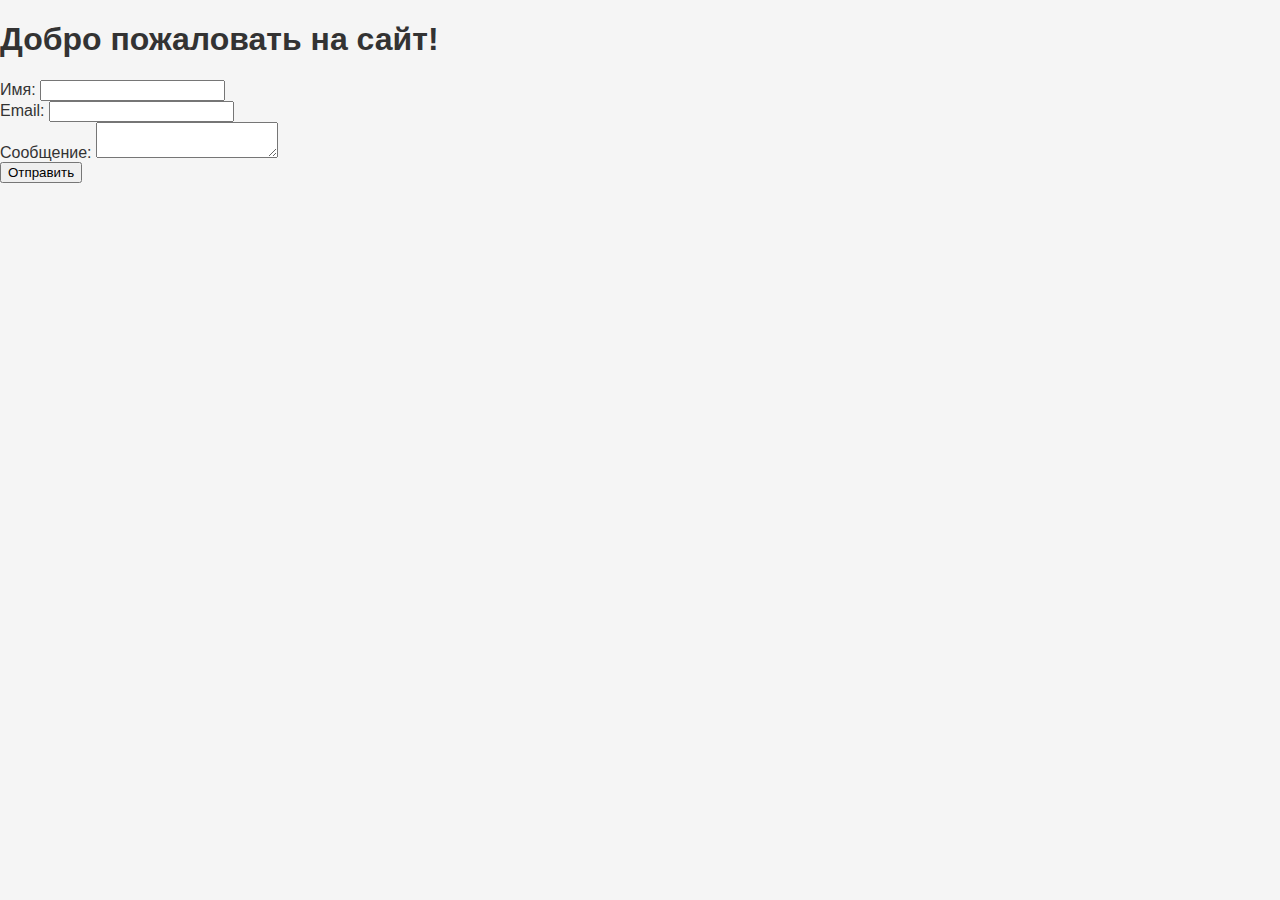
<file: index.html>
<!DOCTYPE html>
<html lang="en">
<head>
    <meta charset="UTF-8">
    <meta name="viewport" content="width=device-width, initial-scale=1.0">
    <title>Объединенный сайт</title>
    <!-- Подключение CSS -->
    <link rel="stylesheet" href="styles.css">
</head>
<body>
    <h1>Добро пожаловать на сайт!</h1>
    <!-- Форма -->
    <form id="contactForm">
        <label for="name">Имя:</label>
        <input type="text" id="name" name="name" required>
        <br>
        <label for="email">Email:</label>
        <input type="email" id="email" name="email" required>
        <br>
        <label for="message">Сообщение:</label>
        <textarea id="message" name="message"></textarea>
        <br>
        <button type="submit">Отправить</button>
    </form>
    <!-- Подключение JavaScript -->
    <script src="htt2.js"></script>
</body>
</html>
</file>
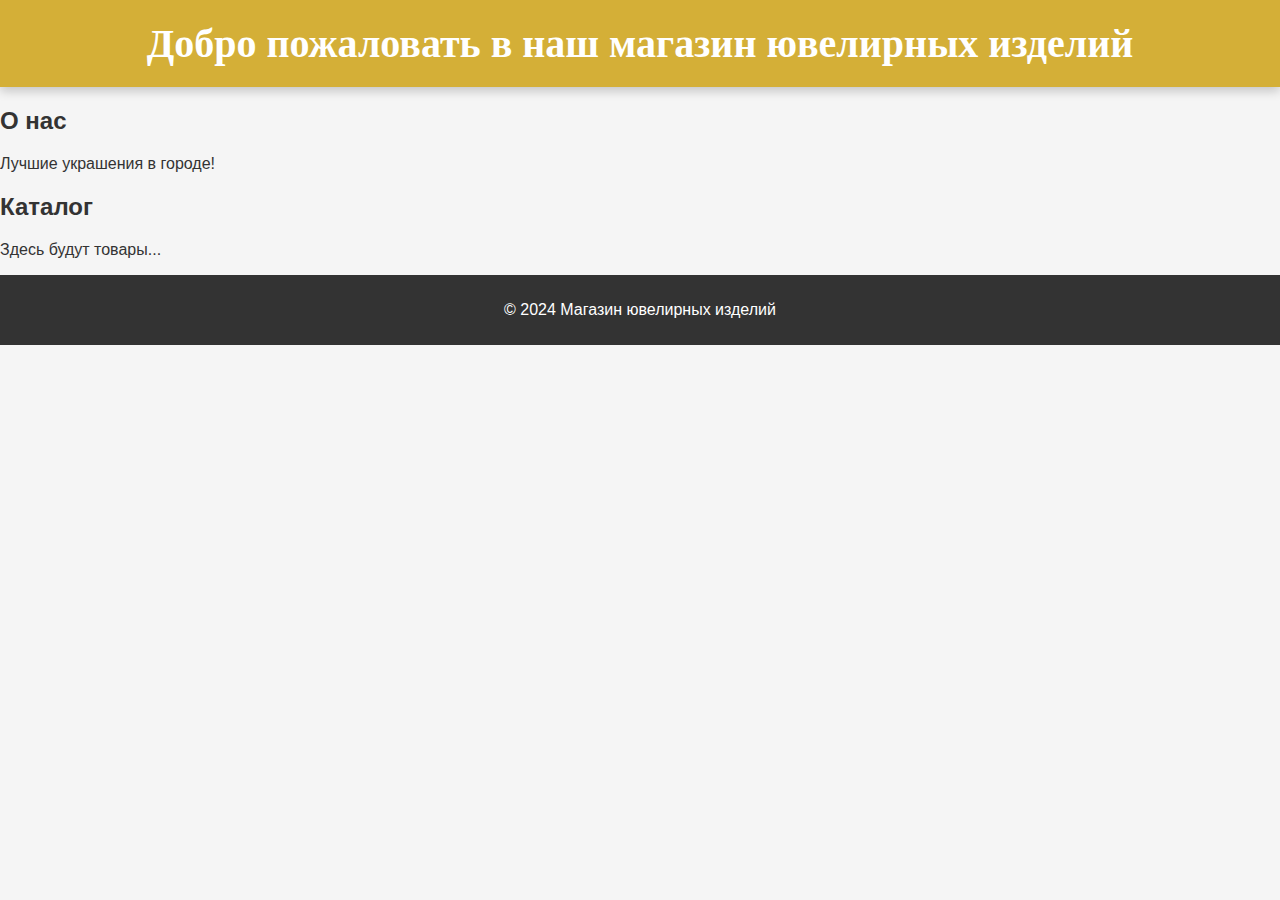
<file: jjjj.html>
<!DOCTYPE html>
<html lang="en">
<head>
  <meta charset="UTF-8">
  <meta name="viewport" content="width=device-width, initial-scale=1.0">
  <title>Ювелирный магазин</title>
  <!-- Подключение файла стилей -->
  <link rel="stylesheet" href="styles.css">
</head>
<body>
<header>
  <h1>Добро пожаловать в наш магазин ювелирных изделий</h1>
</header>

<main>
  <section>
    <h2>О нас</h2>
    <p>Лучшие украшения в городе!</p>
  </section>
  <section>
    <h2>Каталог</h2>
    <p>Здесь будут товары...</p>
  </section>
</main>

<footer>
  <p>&copy; 2024 Магазин ювелирных изделий</p>
</footer>

<!-- Подключение файла JavaScript -->
<script src="htt2.js"></script>
</body>
</html>
</file>
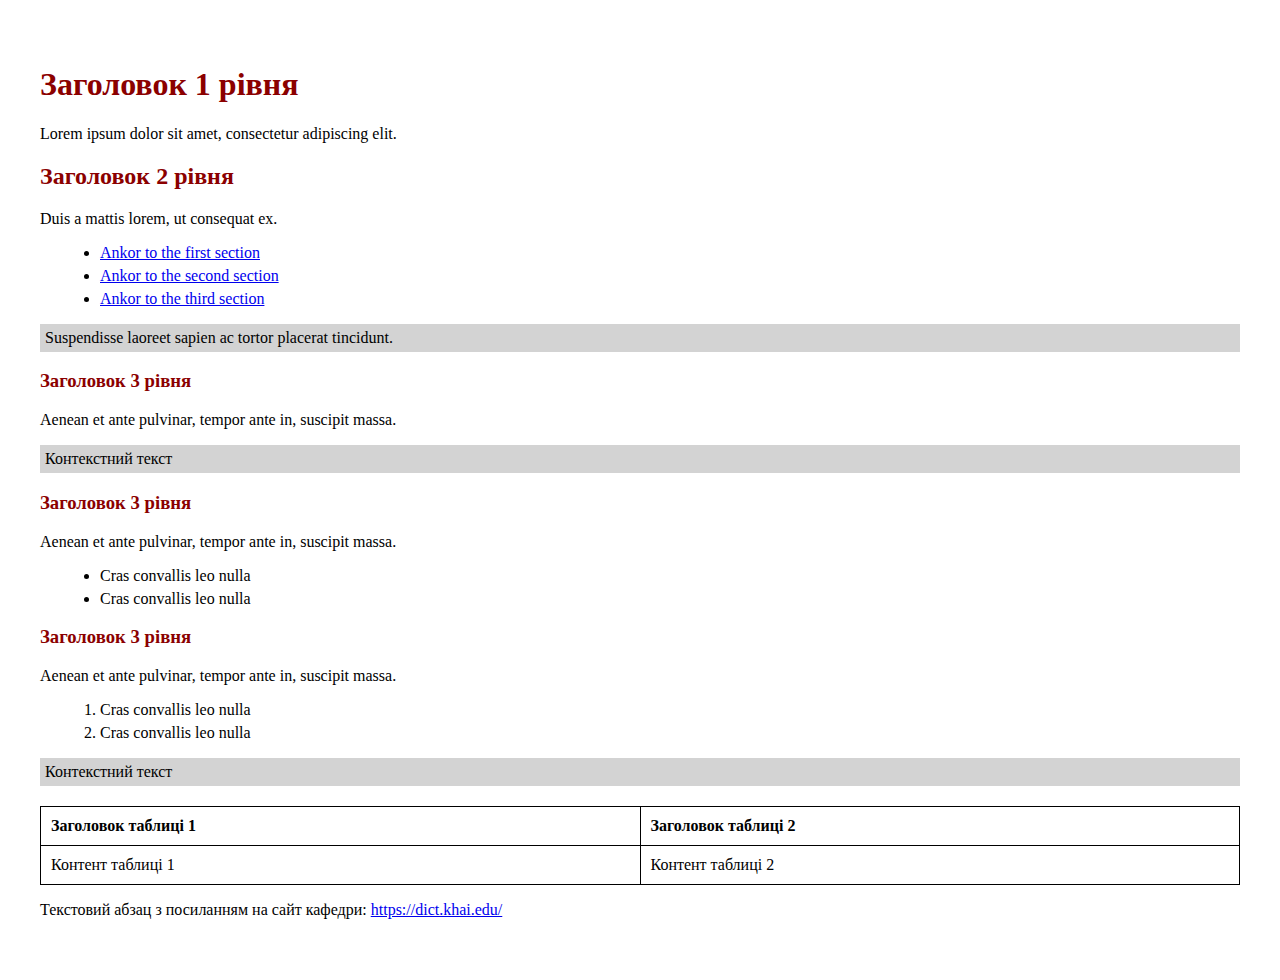
<file: pr2.html>
<!DOCTYPE html>
<html lang="uk">
<head>
  <meta charset="UTF-8">
  <meta name="keywords" content="HTML, текстові елементи, приклад">
  <meta name="description" content="Приклад сторінки з текстовими елементами">
  <meta name="author" content="Mudrova Daria">
  <meta name="viewport" content="width=device-width, initial-scale=1.0">
  <title>Приклад сторінки з текстовими елементами</title>
  <style>
    body {
      margin: 30px auto;
      padding: 15px;
      max-width: 1200px;
    }
    h1, h2, h3 {
      color: darkred;
    }
    p {
      font-size: 16px;
    }
    .highlight {
      background-color: lightgrey;
      padding: 5px;
    }
    ul, ol {
      margin-left: 20px;
    }
    ul li, ol li {
      margin-bottom: 5px;
    }
    table {
      width: 100%;
      border-collapse: collapse;
      margin-top: 20px;
    }
    table, th, td {
      border: 1px solid black;
    }
    th, td {
      padding: 10px;
      text-align: left;
    }
  </style>
</head>
<body>
<h1>Заголовок 1 рівня</h1>
<p>Lorem ipsum dolor sit amet, consectetur adipiscing elit.</p>

<h2>Заголовок 2 рівня</h2>
<p>Duis a mattis lorem, ut consequat ex.</p>

<ul>
  <li><a href="#">Ankor to the first section</a></li>
  <li><a href="#">Ankor to the second section</a></li>
  <li><a href="#">Ankor to the third section</a></li>
</ul>

<p class="highlight">Suspendisse laoreet sapien ac tortor placerat tincidunt.</p>

<h3>Заголовок 3 рівня</h3>
<p>Aenean et ante pulvinar, tempor ante in, suscipit massa.</p>

<p class="highlight">Контекстний текст</p>

<h3>Заголовок 3 рівня</h3>
<p>Aenean et ante pulvinar, tempor ante in, suscipit massa.</p>

<ul>
  <li>Cras convallis leo nulla</li>
  <li>Cras convallis leo nulla</li>
</ul>

<h3>Заголовок 3 рівня</h3>
<p>Aenean et ante pulvinar, tempor ante in, suscipit massa.</p>

<ol>
  <li>Cras convallis leo nulla</li>
  <li>Cras convallis leo nulla</li>
</ol>

<p class="highlight">Контекстний текст</p>

<table>
  <tr>
    <th>Заголовок таблиці 1</th>
    <th>Заголовок таблиці 2</th>
  </tr>
  <tr>
    <td>Контент таблиці 1</td>
    <td>Контент таблиці 2</td>
  </tr>
</table>

<p>Текстовий абзац з посиланням на сайт кафедри: <a href="https://dict.khai.edu/">https://dict.khai.edu/</a></p>
</body>
</html>
</file>
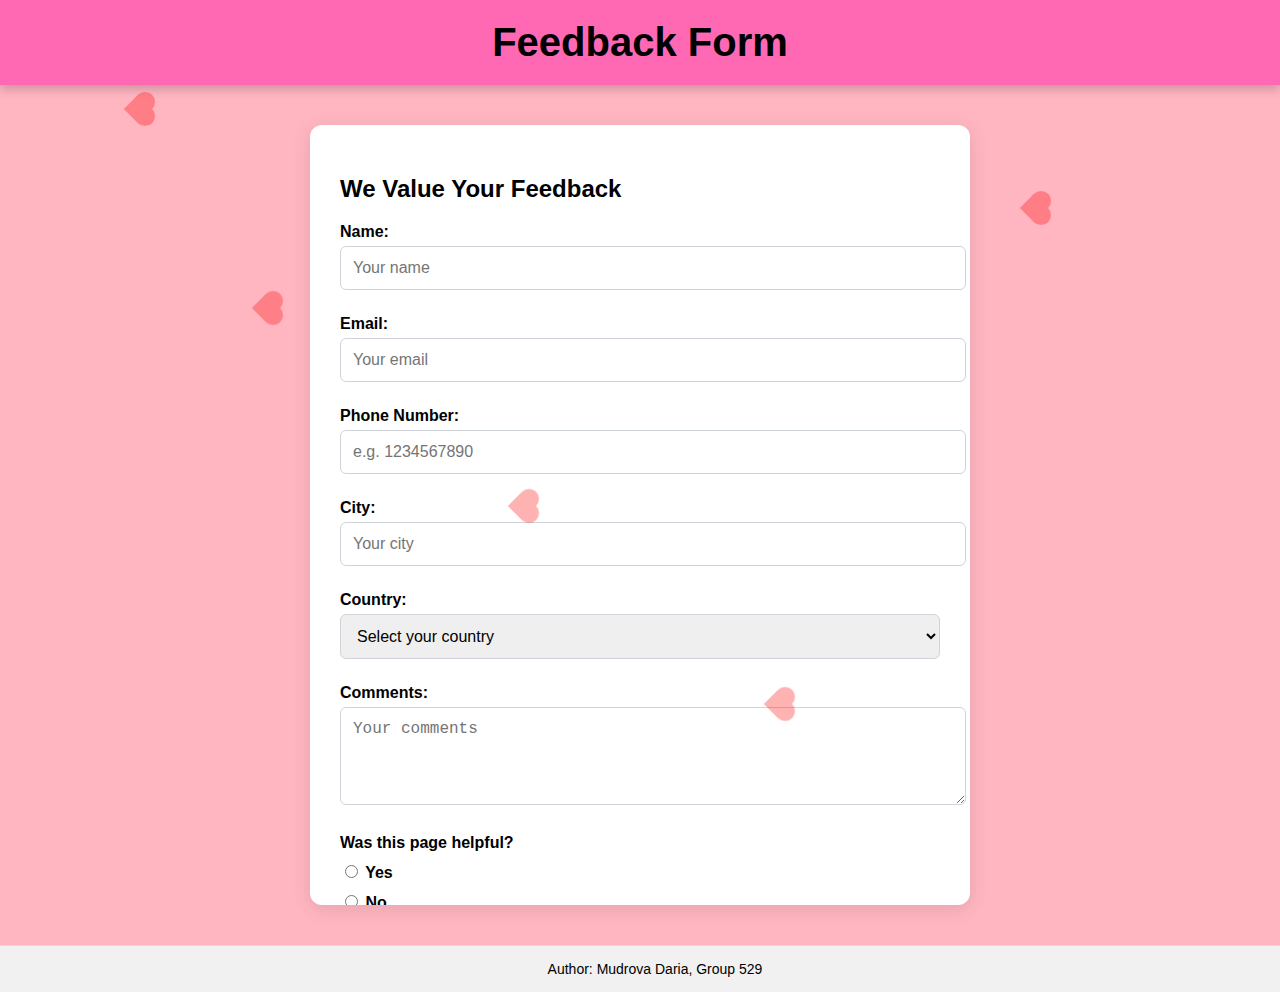
<file: pr4_form.html>
<!DOCTYPE html>
<html lang="en">
<head>
    <meta charset="UTF-8">
    <meta name="viewport" content="width=device-width, initial-scale=1.0">
    <title>Feedback Form</title>
    <style>
        body {
            font-family: 'Segoe UI', Tahoma, Geneva, Verdana, sans-serif; /* Modern font */
            margin: 0;
            padding: 0;
            background-color: #FFB6C1; /* Light pink background color */
            position: relative; /* Needed for positioning heart */
            overflow: auto; /* Allow scrolling */
            animation: sparkle 1s infinite; /* Add sparkle animation */
        }
        @keyframes sparkle {
            0% { background-color: #FFB6C1; }
            50% { background-color: #FF69B4; }
            100% { background-color: #FFB6C1; }
        }
        .heart {
            position: absolute;
            background-color: red;
            width: 20px;
            height: 20px;
            transform: rotate(45deg);
            opacity: 0.3; /* Slightly transparent */
        }
        .heart:before,
        .heart:after {
            content: '';
            background-color: red;
            border-radius: 50%;
            position: absolute;
            width: 20px;
            height: 20px;
        }
        .heart:before {
            top: -10px;
            left: 0;
        }
        .heart:after {
            left: 10px;
            top: 0;
        }
        /* Generate hearts */
        @keyframes float {
            0% { transform: translateY(0); }
            50% { transform: translateY(-20px); }
            100% { transform: translateY(0); }
        }
        .heart1 { top: 10%; left: 10%; animation: float 3s ease-in-out infinite; }
        .heart2 { top: 30%; left: 20%; animation: float 4s ease-in-out infinite; }
        .heart3 { top: 50%; left: 40%; animation: float 3.5s ease-in-out infinite; }
        .heart4 { top: 70%; left: 60%; animation: float 4.5s ease-in-out infinite; }
        .heart5 { top: 20%; left: 80%; animation: float 3.8s ease-in-out infinite; }

        header {
            background-color: #FF69B4; /* Hot pink background */
            color: black; /* Black text */
            padding: 20px;
            text-align: center;
            box-shadow: 0 4px 10px rgba(0, 0, 0, 0.2); /* Header shadow */
        }
        h1 {
            margin: 0;
            font-size: 2.5em; /* Header size */
        }
        main {
            padding: 30px;
            max-width: 600px;
            margin: 40px auto;
            background: white;
            border-radius: 12px;
            box-shadow: 0 4px 20px rgba(0, 0, 0, 0.1); /* Form shadow */
            overflow: auto; /* Allow inner scrolling */
            max-height: 80vh; /* Max height for the main section */
        }
        h2 {
            margin-bottom: 20px; /* Margin for form header */
            color: black; /* Form header color */
        }
        label {
            display: block;
            margin: 10px 0 5px;
            font-weight: 600; /* Bold font for labels */
            color: black; /* Label color */
        }
        input[type="text"],
        input[type="email"],
        input[type="tel"],
        select,
        textarea {
            width: 100%;
            padding: 12px;
            border: 1px solid #ced4da;
            border-radius: 6px;
            margin-bottom: 15px;
            font-size: 16px;
            transition: border-color 0.3s;
        }
        input:focus, select:focus, textarea:focus {
            border-color: #FF69B4; /* Pink border on focus */
            outline: none; /* Removes default outline */
        }
        button {
            background-color: #28A745;
            color: white;
            padding: 12px 20px;
            border: none;
            border-radius: 6px;
            cursor: pointer;
            font-size: 16px;
            transition: background-color 0.3s;
            width: 48%; /* Half-width button */
            margin-top: 10px; /* Top margin for button */
            display: inline-block; /* Inline for two buttons */
            text-align: center; /* Center text */
        }
        button:hover {
            background-color: #218838;
        }
        footer {
            background-color: #f1f1f1;
            text-align: center;
            padding: 15px;
            margin-top: 20px;
            border-top: 1px solid #ddd;
            position: relative;
            bottom: 0;
            width: 100%;
        }
        footer p {
            margin: 0;
            font-size: 14px;
            color: black; /* Footer text color */
        }
        .faq {
            margin-top: 30px; /* Space for FAQ */
            border-top: 2px solid #FF69B4; /* Pink border */
            padding-top: 20px; /* Padding for FAQ */
        }
        .faq h3 {
            color: #FF69B4; /* Pink FAQ header */
        }
        .faq p {
            color: black; /* Black FAQ text */
        }
        @media (max-width: 600px) {
            main {
                margin: 20px; /* Smaller margin for mobile */
                padding: 20px; /* Smaller padding for mobile */
            }
            h1 {
                font-size: 2em; /* Smaller header size on mobile */
            }
            button {
                width: 100%; /* Full width buttons on mobile */
                margin: 5px 0; /* Margin for mobile */
            }
        }
    </style>
</head>
<body>

<div class="heart heart1"></div>
<div class="heart heart2"></div>
<div class="heart heart3"></div>
<div class="heart heart4"></div>
<div class="heart heart5"></div>

<header>
    <h1>Feedback Form</h1>
</header>

<main>
    <h2>We Value Your Feedback</h2>
    <form id="feedback-form">
        <label for="name">Name:</label>
        <input type="text" id="name" name="name" required placeholder="Your name">

        <label for="email">Email:</label>
        <input type="email" id="email" name="email" required placeholder="Your email">

        <label for="phone">Phone Number:</label>
        <input type="tel" id="phone" name="phone" required pattern="[0-9]{10}" placeholder="e.g. 1234567890">

        <label for="city">City:</label>
        <input type="text" id="city" name="city" required placeholder="Your city">

        <label for="country">Country:</label>
        <select id="country" name="country" required>
            <option value="">Select your country</option>
            <option value="ukraine">Ukraine</option>
            <option value="usa">USA</option>
            <option value="canada">Canada</option>
            <option value="uk">United Kingdom</option>
            <option value="germany">Germany</option>
            <!-- Add more countries as needed -->
        </select>

        <label for="message">Comments:</label>
        <textarea id="message" name="message" rows="4" required placeholder="Your comments"></textarea>

        <label>Was this page helpful?</label>
        <label><input type="radio" name="helpful" value="yes" required> Yes</label>
        <label><input type="radio" name="helpful" value="no"> No</label>

        <button type="submit">Submit</button>
        <button type="button" onclick="document.getElementById('feedback-form').reset();">Clear</button> <!-- Clear button -->
    </form>

    <div class="faq">
        <h3>Frequently Asked Questions</h3>
        <p><strong>Q: How do I submit the form?</strong></p>
        <p>A: Fill out the required fields and click "Submit".</p>
        <p><strong>Q: What should I do if I make a mistake?</strong></p>
        <p>A: You can click "Clear" to reset the form.</p>
        <p><strong>Q: Is my data secure?</strong></p>
        <p>A: Yes, we value your privacy and data security.</p>
    </div>
</main>

<footer>
    <p>Author: Mudrova Daria, Group 529</p>
</footer>

</body>
</html>
</file>
<file: styles.css>
/* Общие стили */
body {
    font-family: 'Roboto', sans-serif;
    margin: 0;
    padding: 0;
    background-color: #f5f5f5;
    color: #333;
}

header {
    text-align: center;
    background-color: #d4af37;
    color: white;
    padding: 20px 0;
    box-shadow: 0 4px 10px rgba(0, 0, 0, 0.2);
}

header h1 {
    font-family: 'Playfair Display', serif;
    font-size: 2.5em;
    margin: 0;
}

nav ul {
    list-style: none;
    padding: 0;
    display: flex;
    justify-content: center;
    gap: 15px;
    margin-top: 10px;
}

nav ul li {
    display: inline;
}

nav ul li a {
    text-decoration: none;
    color: white;
    font-weight: bold;
    font-size: 1.2em;
}

.about, .catalog, .contact {
    padding: 40px 20px;
    text-align: center;
}

.catalog .product-grid {
    display: flex;
    flex-wrap: wrap;
    gap: 20px;
    justify-content: center;
}

.product-card {
    background-color: white;
    border-radius: 10px;
    box-shadow: 0 4px 10px rgba(0, 0, 0, 0.1);
    width: 300px;
    padding: 10px;
    text-align: center;
}

.product-card img {
    width: 100%;
    border-radius: 10px;
}

footer {
    text-align: center;
    background-color: #333;
    color: white;
    padding: 10px 0;
}

/* Контактная форма */
.contact form {
    display: flex;
    flex-direction: column;
    align-items: center;
    gap: 10px;
}

.contact form input, .contact form textarea, .contact form button {
    width: 100%;
    max-width: 400px;
    padding: 10px;
    margin-bottom: 10px;
    border: 1px solid #ddd;
    border-radius: 5px;
}

.contact form button {
    background-color: #d4af37;
    color: white;
    border: none;
    cursor: pointer;
}

.contact form button:hover {
    background-color: #b1902d;
}
</file>
